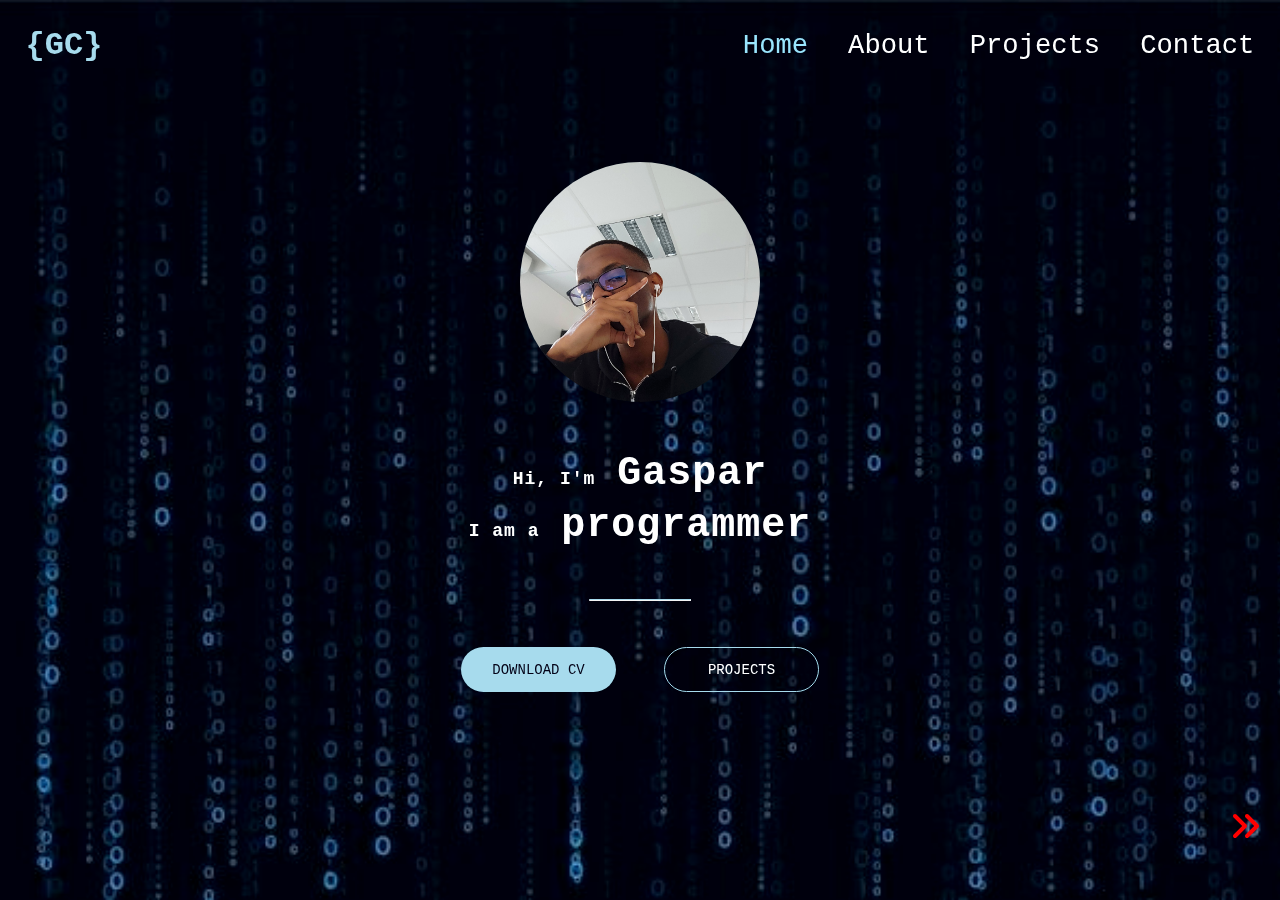
<file: index.html>
<!DOCTYPE html>
<html lang="en" id="all">
<head>
    <link rel="preconnect" href="https://fonts.googleapis.com">
<link rel="preconnect" href="https://fonts.gstatic.com" crossorigin>
<link href="https://fonts.googleapis.com/css2?family=Azeret+Mono:ital,wght@0,100..900;1,100..900&display=swap" rel="stylesheet">

<link rel="stylesheet" href="https://cdnjs.cloudflare.com/ajax/libs/font-awesome/6.7.2/css/all.min.css" integrity="sha512-Evv84Mr4kqVGRNSgIGL/F/aIDqQb7xQ2vcrdIwxfjThSH8CSR7PBEakCr51Ck+w+/U6swU2Im1vVX0SVk9ABhg==" crossorigin="anonymous" referrerpolicy="no-referrer" />
    <meta charset="UTF-8">
    <meta name="viewport" content="width=device-width, initial-scale=1.0">
    <title> Gaspar | Portfolio</title>

    <link rel="stylesheet" href="/assets/css/main.css">
    <link rel="stylesheet" href="/assets/css/home.css">
    <link rel="shortcut icon" href="../assets/images/developer.png" type="image/x-icon">
</head>
<body>
    <header>
        <div class="logo">
            <a href="/index.html">{GC}</a>
        </div>
        <nav>
            <a href="/index.html" class="home-link">Home</a>  
            <a href="/pages/about.html" class="about-link">About</a> 
            <a href="/pages/projects.html" class="projects-link">Projects</a>
            <a href="/pages/contact.html" class="contact-link">Contact</a>
        </nav>
    </header>
    
    <main id="home-main">

        <section id="hero">

            <div class="img">

            </div>

        <h2>
            <span>
                Hi, I'm
            </span> Gaspar <br>

            <span>I am a </span>programmer
        </h2>

        <hr class="thick-line">


        <div class="buttons">
             <a href="https://drive.google.com/file/d/1P5grgETdNOseOhwqS87SZWxoDirRjRZD/view" target="_blank">

                <button class="cv-btn">
                    Download CV
                </button>

            </a>
    
            <a href="/pages/projects.html">

                <button class="proj-btn">
                    PROJECTS
                </button>
                
            </a>

            </div>
        </main>


        </section>


        <div class="next-btn">
            <a href="/pages/about.html">
                <i class="fa-solid fa-angles-right fa-fade"></i>
            </a> 
        </div>


</body>
</html>
</file>
<file: assets/css/main.css>
* {
    margin: 0;
    padding: 0;
   color: white;
   font-family: "Azaret Mono", monospace;
}

/* width */
::-webkit-scrollbar {
    width: 8px;
    background-color: #08071B;
  }
  
  /* Track */
  ::-webkit-scrollbar-track {
    border-radius: 10px;
    background: transparent;
  }
   
  /* Handle */
  ::-webkit-scrollbar-thumb {
    background: #A5D7E8; 
    border-radius: 5px;
    min-height: 50px;
    max-height: 100px;
  }
  
  /* Handle on hover */
  ::-webkit-scrollbar-thumb:hover {
    background: #99e0f7; 
    transition: 1s ease-in-out;
  }

body {
    overflow-x: hidden;
    z-index: -1;
}

h1 {
    font-size: 3rem;
}

h2 {
    font-size: 2rem;
}

h3 {
    font-size: 1.5rem;
}

h4 {
    font-size: 1.25rem;
}

h5 {
    font-size: 1.125rem;
}

h6 {
    font-size: 1rem;
}

p {
    font-size: 1.125rem;
}
#all {
    background-image: url("/assets/images/binary-fundo.jpeg");
    background-size: cover;
    background-repeat: no-repeat;
    background-attachment: fixed;
    filter: contrast(1.05);
}

header {
    background-color: transparent;
    width: 100vw;
    height: 10vh;
    display: flex;
    justify-content: space-between;
    align-items: center;
    padding-left: 2%;
    padding-right: 2%;
    box-sizing: border-box;
    position: fixed;
    z-index: 999;
}

header > nav {
    display: flex;
    justify-content: space-between;
    align-items: center;
    gap: 2.5rem;
}

header > nav a {
    text-decoration: none;
    color: white;
    font-size: 1.7rem;
}

header > nav a:hover {
    color: #A5D7E8;
    transition: .3s ease;
}
header .logo {
    font-size: 2rem;
    font-weight: bolder;

}

header .logo a {
    color: #A5D7E8;
    text-decoration: none;
}

main, footer {
    padding-left: 2%;
    padding-right: 2%;
}


/*** Footer ***/

footer {
    padding: 10px 2%;
    margin-top: 1%;
    height: 8vh;
    background-color: #070716;
    display: flex;
    flex-direction: column;
    align-items: center;
    justify-content: center;
    gap: .5rem;
    box-sizing: border-box;
}

footer  * {
    color: #A5D7E8;
}
footer > #general{
    display: flex;
    justify-content: space-between;
    align-items: center;
    width: 100%;
}
footer > #general .sitemap ul {
    display: flex;
    align-items: center;
    gap: 2rem;
}

footer > #general .sitemap ul li {
    list-style: none;
}

footer > #general .sitemap ul li a {
    text-decoration: none;
    color: white;
}

footer > #general .sitemap ul li a:hover {
    color: #A5D7E8;
    transition: .3s;
}

footer .social-icons > .icons {
    display: flex;
    gap: 25px;
    font-size: 1.5rem;
}

footer .social-icons > .icons a {
    text-decoration: none;
}

footer .social-icons > .icons a:hover {
    scale: 1.2;
    transition: .3s;
}

footer .social-icons a:hover {
    text-decoration: none;
    transition: 1s;
}

#body-ab > footer, #cont-body > footer {
    position: absolute;
    bottom: 0;
    width: 100%;
}

.buttons {
    display: flex;
    gap: 3rem;
}


.buttons button {
    height: 45px;
    width: 155px;
    border-radius: 30px;
    font-size: 0.875rem;
    cursor: pointer;
}

main .cv-btn{
    background-color: #A5D7E8;
    border: none;
    color: #08071B;
    text-transform: uppercase;
}

main .proj-btn {
    border: 1px solid #A5D7E8;
    background-color: transparent;
    color: white;
    text-transform: uppercase;
}


.proj-btn:hover{
    color: #08071B;
    background-color: #A5D7E8;
    transition: .3s;
}
</file>
<file: assets/css/home.css>
.home-link{
    color: #99e0f7 !important;
}

#home-main {
    height: calc(100vh - 10vh);
}

main > #hero {
    display: grid;
    place-items: center;
    position: relative;
    height: auto;
    top: 20%;
    gap: 2.9rem;
}

main > #hero .img {
    width: 240px;
    height: 240px;
    border-radius: 50%;
    background-image: url("/assets/images/GC.jpg");
    background-position: center;
    background-size: cover;
    background-repeat: no-repeat;
}

main > #hero > h2 {
    color: white;
    letter-spacing: 1px;
    font-size: 2.5rem;
    line-height: 1.3;
    text-align: center;
    font-weight: 900;
}

main > #hero span {
    font-size: 1.125rem;
    margin-right: 10px;
}

main > #hero > .buttons {
    display: flex;
    justify-content: space-between;
    gap: 3rem;
}

main > #hero .thick-line {
    border-top: 1px solid #A5D7E8;
    width: 100px;
}

.next-btn {
    display: flex;
    justify-content: space-between;
    gap: 15px;
    position: relative;
    left: calc(100vw - 4%);
    font-size: 1.2rem;
    
}

.next-btn a {
    text-decoration: none;
    cursor: pointer;
}

.next-btn i {
    color: red;
    font-weight: 999;
    font-size: 2rem;
    
}
</file>
